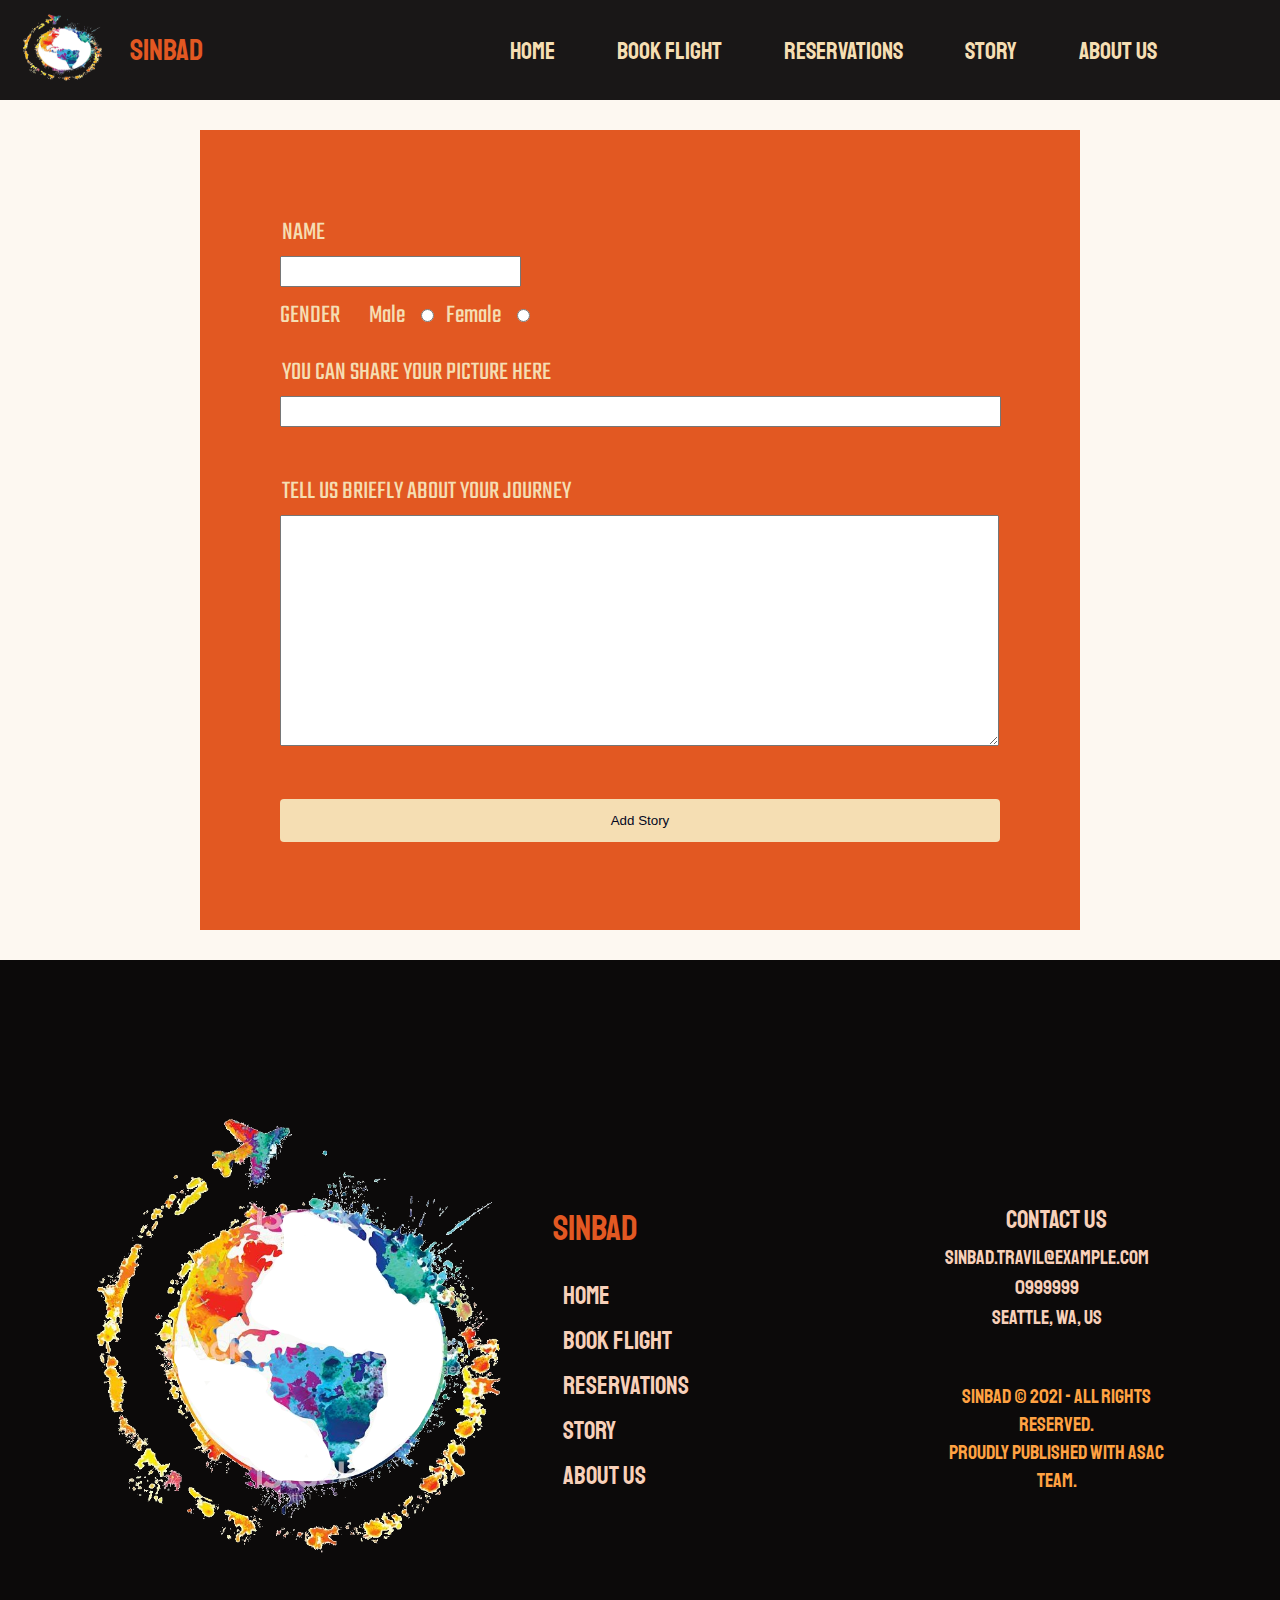
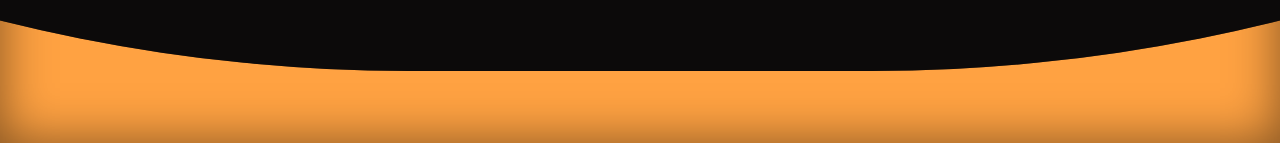
<file: pages/story.html>
<!DOCTYPE html>
<html>

<head>
    <meta charset="utf-8">
    <meta name="viewport" content="width=device-width">
    <title>review</title>
    
    <link rel="preconnect" href="https://fonts.gstatic.com"> 
    <link href="https://fonts.googleapis.com/css2?family=Staatliches&family=Teko:wght@300&display=swap" rel="stylesheet">
    <link rel="stylesheet" href="../css/reset.css">
    <link rel="stylesheet" href="../css/header_footer.css">
    
 
 <link rel="stylesheet" href="../css/story.css">
 </head>

<body>
    
    
<header>
    <img src="../img/logo2.png" alt=""><p class="main-logo">Sin<span>bad</span></p>
        <nav class="sidebar">
       
          <div class="bar">
             <a href="../index.html" class="bar-item">home</a>
            <a href="../pages/book_flight.html" class="bar-item">Book Flight</a>
            <a href="../pages/reservations.html" class="bar-item">Reservations</a>
            <a href="../pages/story.html" class="bar-item ">Story</a>
            <a href="../pages/about_us.html" class="bar-item ">About us</a>
          </div>
        </nav>
        </header>

    <main>
        <section class="section-story-form">
            <div class="form-container">
                <form class="story-form">

                    <div class="input-group">
                        <label class="input-label" for="name"> NAME </label>
                        <input class="input-text" type="text" name="name" id="name" autocomplete="off" required>
                    </div>

                    <fieldset class="gender">
                        <label class="gender__label">GENDER</label>
                        <div class="input-group">
                            <label for="male" class="input-label">Male</label>
                            <input type="radio" value="male" id="male" name="gender">
                        </div>

                        <div class="input-group">
                            <label for="female" class="input-label">Female</label>
                            <input type="radio" value="female" id="female" name="gender">
                        </div>

                        <div class="input-group">
                            <label class="input-label" for="pictuers" aria-placeholder="you can split between picture with a space" > YOU  CAN   SHARE  YOUR  PICTURE  HERE </label>
                            <input class="input-text" type="text" pic="pictuers" id="pictuers" autocomplete="off"
                                required>
                        </div>

                    </fieldset>
                    <br>
                    <br>

                    <div class="input-group">
                        <label class="input-label last" for="description">TELL US BRIEFLY ABOUT YOUR JOURNEY</label>
                        <textarea class="input-text" name="description" id="description" rows="15" cols="50"
                            required></textarea>
                    </div>



                    <input type="submit" value="Add Story" id="sumbit" >
                </form>
            </div>
        </section>

        <div class="users-stories-container">
        </div>

    </main>
    
   <footer>
    <section class="hero">
    <div class="nav-container">
        <img src="../img/logo2.png">
        <nav class="footer-nav">
            <p class="main-logo">Sin<span>bad</span></p>

            <ul class="list">
                <li class="list-item"><a href="../index.html">Home</a></li>
                <li class="list-item"><a href="../pages/book_flight.html">Book Flight</a></li>
                <li class="list-item"><a href="../pages/reservations.html">Reservations</a></li>
                <li class="list-item"><a href="../pages/story.html">Story</a></li>
                <li class="list-item"><a href="../pages/about_us.html">About us</a></li>
            </ul>
        </nav>
    </div>
    <div class="main_contact">
        <h2>Contact Us</h2>
        <div class="contact">
            <a class="contact__email" href="#">sinbad.travil@example.com</a>
            <a class="contact__phone" href="#">0999999</a>
            <a class="contact__location" href="#">Seattle, WA, US</a>
        </div>
        <p class="copy">Sinbad &copy; 2021 - All Rights Reserved.<br>
            Proudly Published With ASAC Team.</p>
    </div>
        <div class="waves"></div>
</section>
</footer> 
    <script src="../js/story.js"></script>
</body>

</html>
</file>
<file: css/header_footer.css>
.bar {
  /* padding: 39px 0px 39px 580px; */
  padding: 39px 0px 39px 480px;

}
.bar .bar-item{
width:100%;
font-size: 24px;
color: wheat;
text-decoration-line: none;
padding: 30px;
}
.bar .bar-item:hover{
color: #e25822;
}
header{
  height: 100px;
  background: #191717;
}
header img{
float: left;
width: 10%;
height: 100px;
margin-bottom: 20px;
}
header .main-logo{

position: absolute;
margin-top: 35px;
margin-left: 130px;
font-size: 30px;
color: #e25822;
}
main{
clear: both;
}
/* ////footer */
body {
font-size: 16px;
font-family: 'Montserrat', sans-sherif;
margin: 0;
padding: 0;
background-color: #faebd759;
}
.content {
max-width: 600px;
margin: 0 auto;
padding: 0 20px;
}
.hero {
position: relative;
color: white;
height: 87vh;
display: flex;
align-items: center;
overflow: hidden;
}
.hero .nav-container , .nav-container ul {
display: flex;
flex-direction: row;
}
.hero .contact{
display: flex;
flex-direction: column;
margin-left: -20px;
}
.hero .main_contact{
display: flex;
flex-direction: column;
    margin-right: 100px;
}
.hero .contact a{

font-size: 20px;
color: rgb(247 208 185);
      margin: 5px auto;
text-decoration-line: none;
}
.footer-nav{
    margin-left: -100px;
    padding-top: 40px;
}
.hero .nav-container ul{
position: absolute;
margin: 20px 20px 30px 10px;
display: flex;
flex-direction: column;
}
.hero .nav-container li{
margin: 0px 20px;
margin: 10px 20px;
}
.hero .nav-container ul a{
color: rgb(247 208 185);
        text-decoration-line: none;
font-size: 25px;
}
.hero .nav-container ul a:hover{
color: #e25822;
}
.hero .nav-container p{
margin-top: 140px; 
padding-left: 350px;
  }
.hero h2 {
position: relative;
z-index: 1;
font-size: 25px;
text-align: center;
  margin: 0 0 10px;
line-height: 1;
color: rgb(247 208 185);  }
.hero p {
position: relative;
z-index: 1;
font-size: 35px;
line-height: 1.4;
margin-left: -330px;
color: #ffa242;
}
.hero .footer-nav p{
color: #e25822;
}
.hero .copy{
font-size: 20px;
margin-top: 50px;
margin-left:0px ;
text-align: center;
}
.hero nav,.contact,img{
position: relative;
z-index: 1;
}
.hero img{
width: 70%;
margin-left:-20px;
}
/* ========================= */
.waves {
position: absolute;
bottom: 0;
left: 0;
right: 0;
height: 200px;
background-color: #ffa242;
box-shadow: inset 0 0 50px rgba(0, 0, 0, 0.5);
transition: 500ms;
}
.waves::before,
.waves::after {
content: '';
position: absolute;
width: 300vw;
height: 300vw;
top: -65vw;
left: 50%;
transform: translate(-50%, -75%);
}
.waves::before {
border-radius: 44%;
background: rgb(12, 10, 10);
animation: waves 8s linear infinite;
}
.waves::after {
border-radius: 44%;
background: rgba(12, 10, 10, 0.5);
animation: waves 15s linear infinite;
}
@keyframes waves {
0% {
transform: translate(-50%, -75%) rotate(0deg);
}
100% {
transform: translate(-50%, -75%) rotate(360deg);
}
}
</file>
<file: css/story.css>
.section-story-form{
    margin: 30px 200px;

}
main section:first-child{
    background:#e25822;

}
header,footer{
    font-family: 'Staatliches', cursive;}

main form{
    padding: 80px;
    font-size: 26px;

}
.input-group:last-child{
    display: block;
    margin-top: 20px;
}
.input-group .last{
    display: block;
    margin-bottom: 10px;

}

.user-story{
    margin: 20px 200px;

    background: wheat;
    padding: 30px;
    border-radius: 20px;

    

}
.user-story .img-story{
    clear: both;

    float: left;

    border-radius: 50%;
    
    
}
.user-story h3{
    font-size: 35px;

    color: #03071e;
    margin-top: 20px;
   font-family: 'Teko', sans-serif;

}
.user-story .story-text-container{
    margin-bottom: 70px;
    margin-left: 160px;

}
.user-story  .fav-img{
    clear: both;
    margin: 50px 30px;

}
 .user-story .fav-img img{
    margin-right: 15px;
    width: 35%;
    height: 250px;
 }
footer{
    clear: both;

}

.story-text-container p{
    width: 100%;
    height: 85px;
    font-size: 20px;
    margin-top: 15px;
    color: #03071e;
    overflow: auto;
    margin-bottom: -40px;
} 


.input-group:first-child {
    width: 100%;
    padding: -1px 20px;
    margin: 8px 0;
    display: inline-block;
    /* border: 1px solid #ccc; */
    border-radius: 4px;
    box-sizing: border-box;
    display: -webkit-inline-box;
    /* margin-top: 30px; */
    margin-bottom: 4px;
  }
#name.input-text{
    width: 99%;
    height: 25px;
    
}

.input-label{

    display: -webkit-inline-box;
    /* margin-top: 30px; */
    margin-bottom: 9px;
    margin-left: 2px;
    margin-right: 5px;
    color: wheat;
    font-family: 'Teko', sans-serif;
}

.gender__label{
    margin-right: 20px;
    margin-bottom: 10px;
    margin-left: 0px;
    color:wheat;
    font-family: 'Teko', sans-serif;
}

.input-group{
    display:contents;
    width: 100%;
  
}

#pictuers.input-text{
    width: 99%;
    height: 25px;
}

#sumbit{
    width: 100%;
  background-color: wheat;
  color: #03071e;
  padding: 14px 20px;
  margin: 8px 0;
  border: none;
  border-radius: 4px;
  cursor: pointer;
 
}

#sumbit:hover{
    background: #e25822;
     color: #fff;
     border: 1px solid #eee;
     border-radius: 20px;
     box-shadow: 5px 5px 5px #eee;
     text-shadow:none;
    
    }

    #description.input-text{
width: 99%;
margin-bottom: 40px;
    }

    .gender{
        margin-top:10px;
    }
</file>
